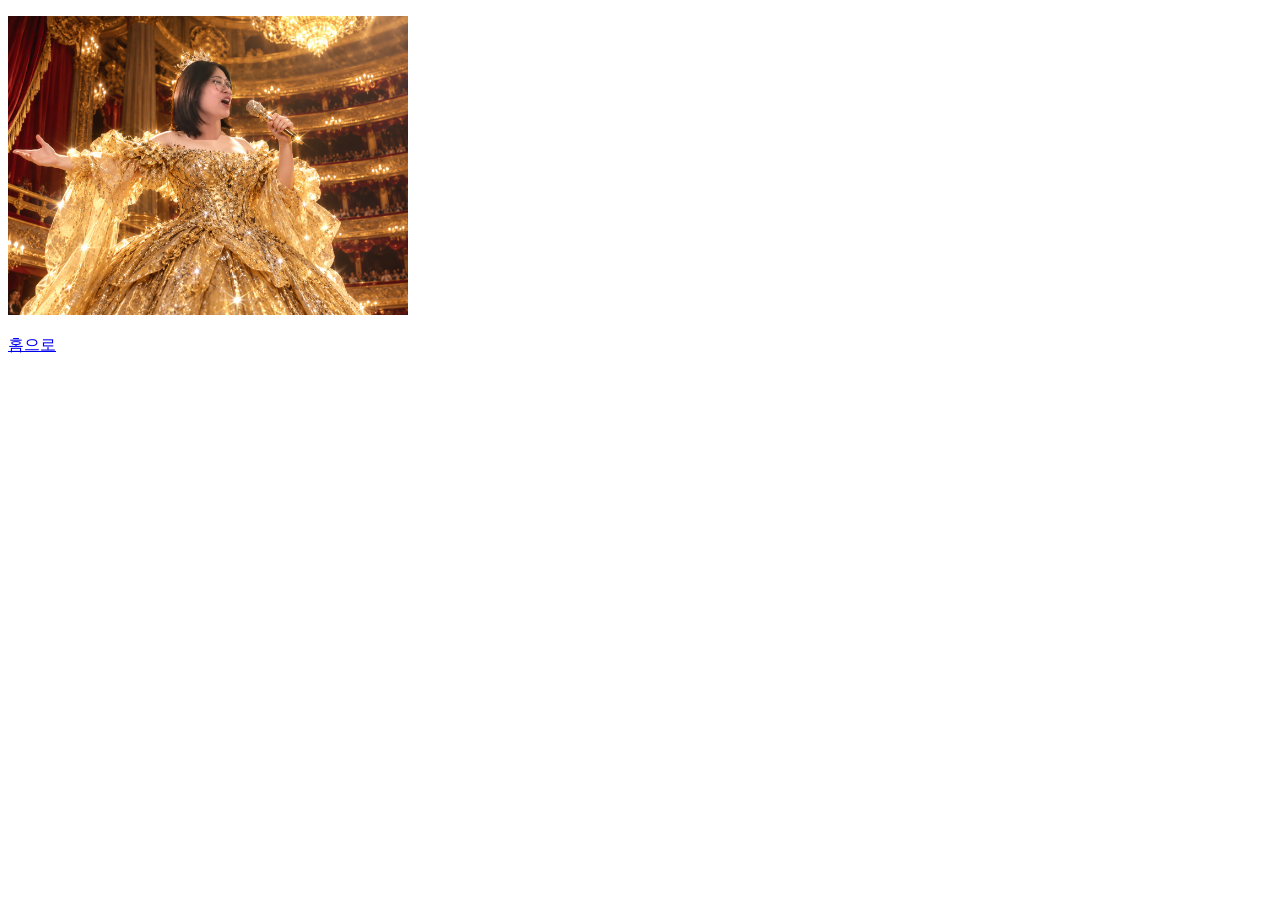
<file: test.html>
<!DOCTYPE html>
<html lang="en">
<head>
    <meta charset="UTF-8">
    <meta name="viewport" content="width=device-width, initial-scale=1.0">
    <title>Document</title>
</head>
<body>
    <p><img src="test.png" alt="연정콩 레전드" style="width: 400px;" /></p>
    <p><a href="index.html">홈으로</a></p>
</body>
</html>
</file>
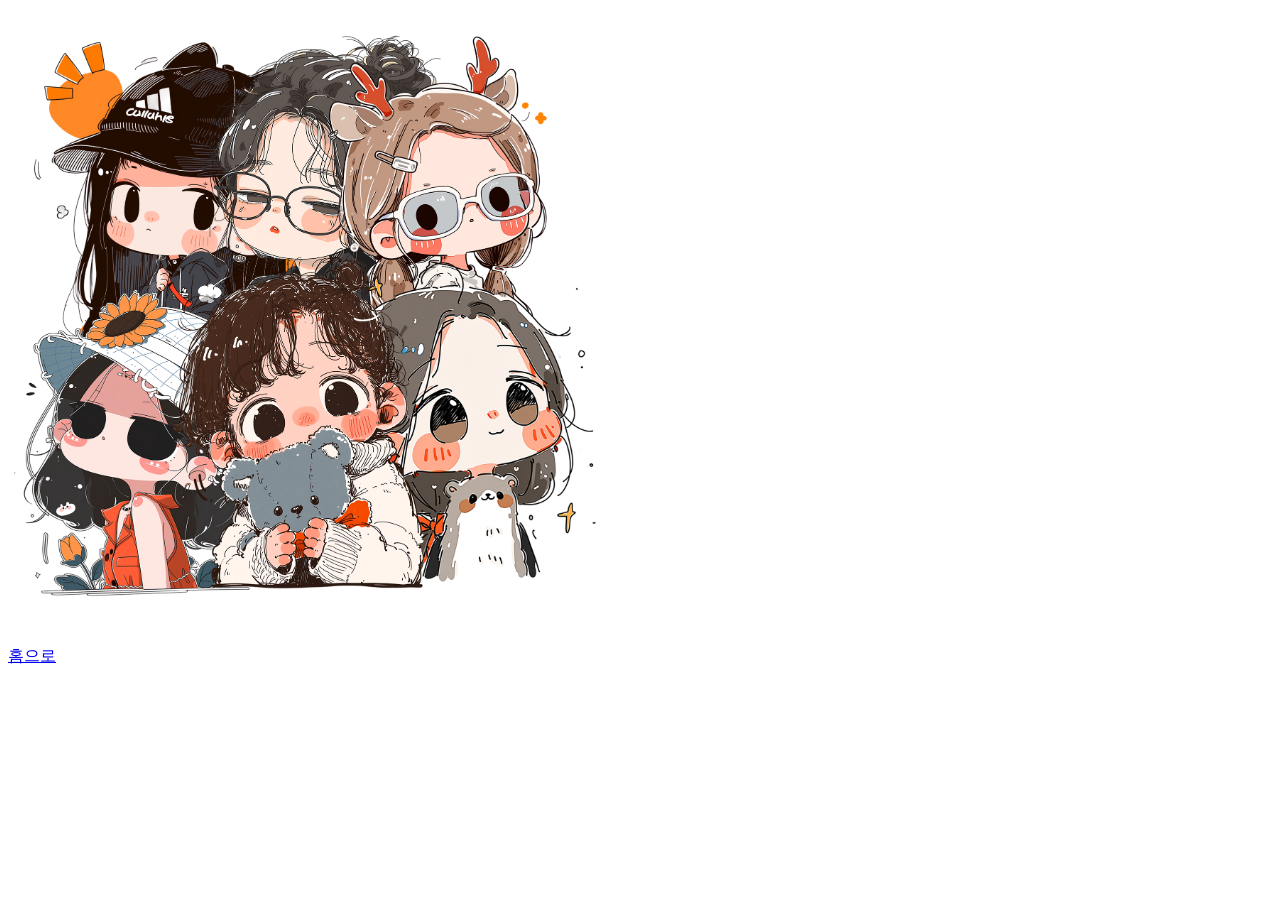
<file: test2.html>
<!DOCTYPE html>
<html lang="en">
<head>
    <meta charset="UTF-8">
    <meta name="viewport" content="width=device-width, initial-scale=1.0">
    <title>초급 프로젝트</title>
</head>
<body>
    <p><img src="part2.png" alt="초급 프로젝트" style="width: 600px;" /></p>
    <p><a href="index.html">홈으로</a></p>
</body>
</html>
</file>
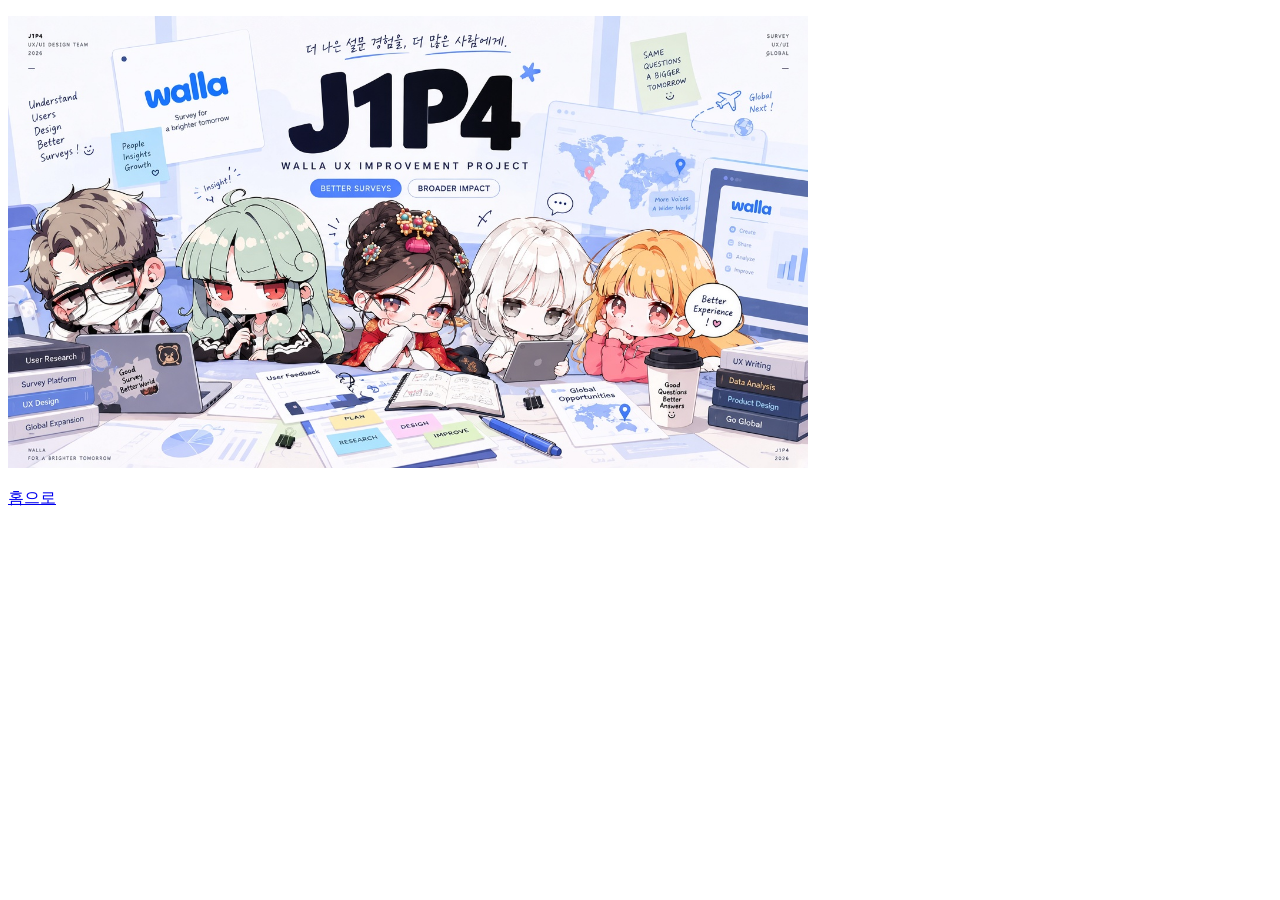
<file: test3.html>
<!DOCTYPE html>
<html lang="en">
<head>
    <meta charset="UTF-8">
    <meta name="viewport" content="width=device-width, initial-scale=1.0">
    <title>중급 프로젝트</title>
</head>
<body>
    <p><img src="part3.jpg" alt="중급 프로젝트" style="width: 800px;" /></p>
    <p><a href="index.html">홈으로</a></p>
</body>
</html>
</file>
